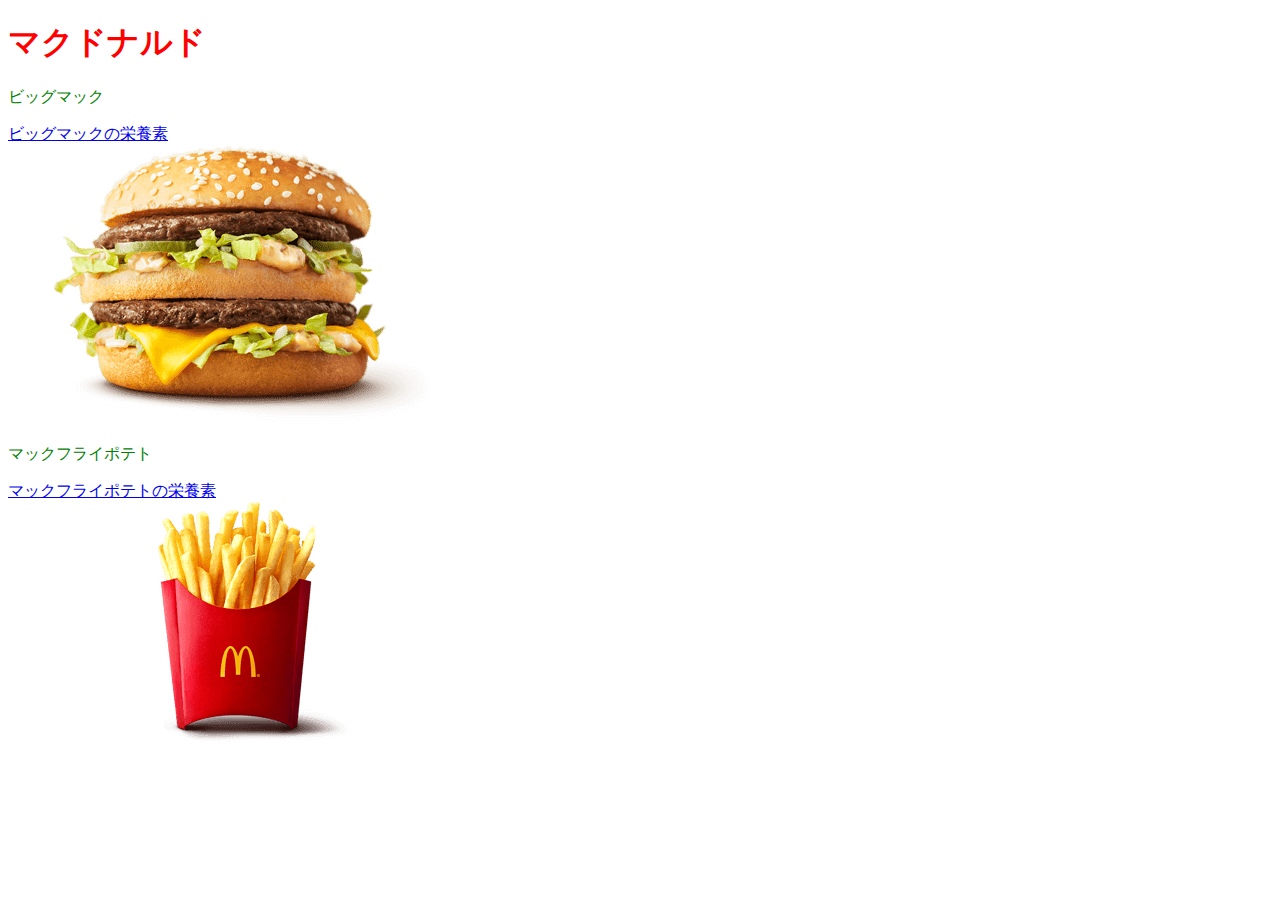
<file: index.html>
<!DOCTYPE html>
<html lang="ja">
<head>
<meta charset="UTF-8">
<title>期末課題</title>
<link rel="stylesheet" href="mystyle.css">
</head>
<body>
<h1>マクドナルド</h1>
<p>ビッグマック</p>
<a href="a.html">ビッグマックの栄養素</a><br>
<a href="a.html"><img src="./image/1210-Big-Mac.m.jpeg" alt="ビッグマックの栄養素"></a>
<p>マックフライポテト</p>
<a href="b.html">マックフライポテトの栄養素</a><br>
<a href="b.html"><img src="./image/2020-McFry-M.m.jpeg" alt="マックフライポテトの栄養素"></a>
</body>
</html>
</file>
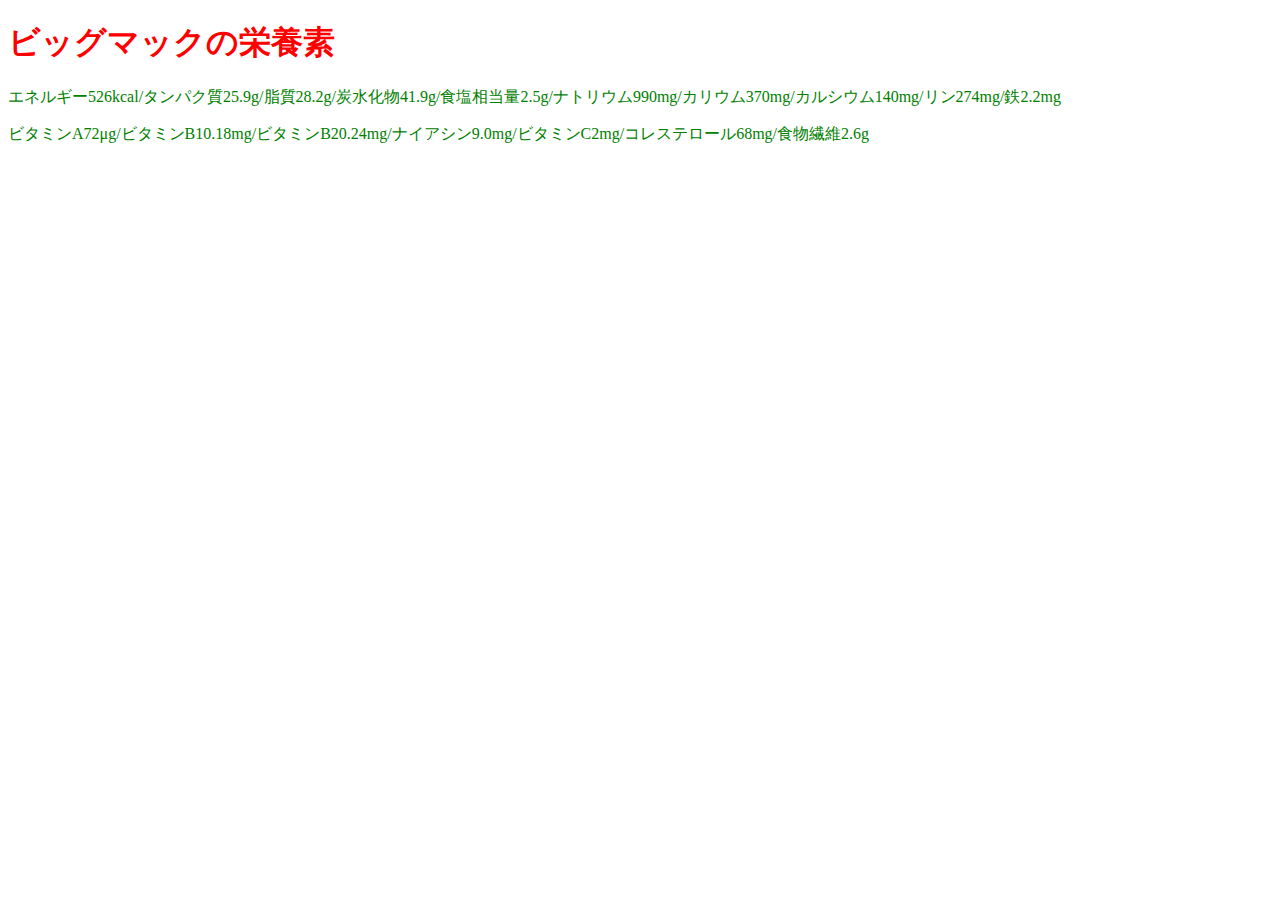
<file: a.html>
<!DOCTYPE html>
<html lang="ja">
<head>
<meta charset="UTF-8">
<title>ビッグマック栄養素</title>
<link rel="stylesheet" href="mystyle.css">
</head>
<body>
<h1>ビッグマックの栄養素</h1>
<p>エネルギー526kcal/タンパク質25.9g/脂質28.2g/炭水化物41.9g/食塩相当量2.5g/ナトリウム990mg/カリウム370mg/カルシウム140mg/リン274mg/鉄2.2mg</p>
<p>ビタミンA72μg/ビタミンB10.18mg/ビタミンB20.24mg/ナイアシン9.0mg/ビタミンC2mg/コレステロール68mg/食物繊維2.6g</p>
</body>
</html>
</file>
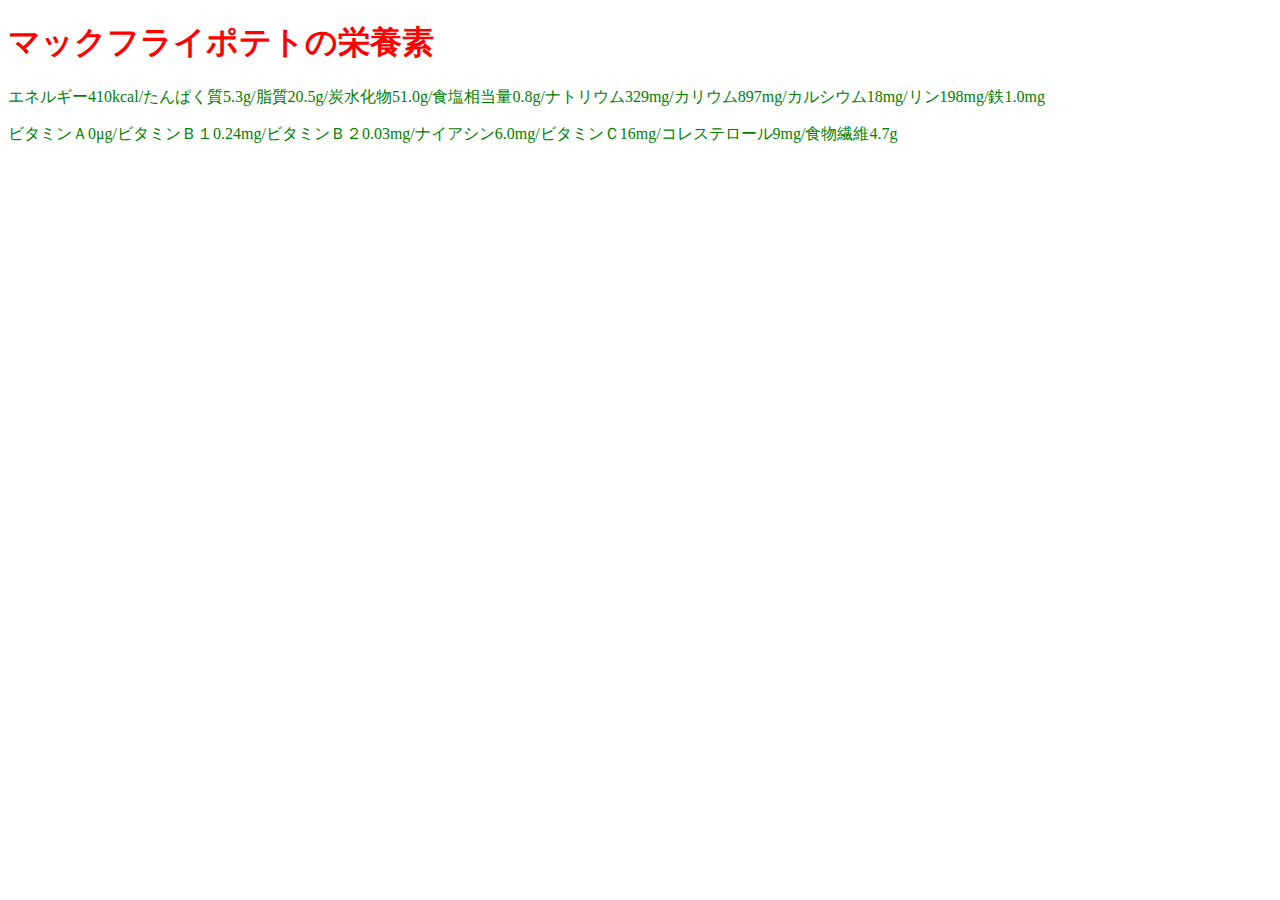
<file: b.html>
<!DOCTYPE html>
<html lang="ja">
<head>
<meta charset="UTF-8">
<title>ポテト栄養素</title>
<link rel="stylesheet" href="mystyle.css">
</head>
<body>
<h1>マックフライポテトの栄養素</h1>
<p>エネルギー410kcal/たんぱく質5.3g/脂質20.5g/炭水化物51.0g/食塩相当量0.8g/ナトリウム329mg/カリウム897mg/カルシウム18mg/リン198mg/鉄1.0mg</p>
<p>ビタミンＡ0μg/ビタミンＢ１0.24mg/ビタミンＢ２0.03mg/ナイアシン6.0mg/ビタミンＣ16mg/コレステロール9mg/食物繊維4.7g</p>
</body>
</html>
</file>
<file: mystyle.css>
h1 { color: red; }
p { color: green; }
</file>
